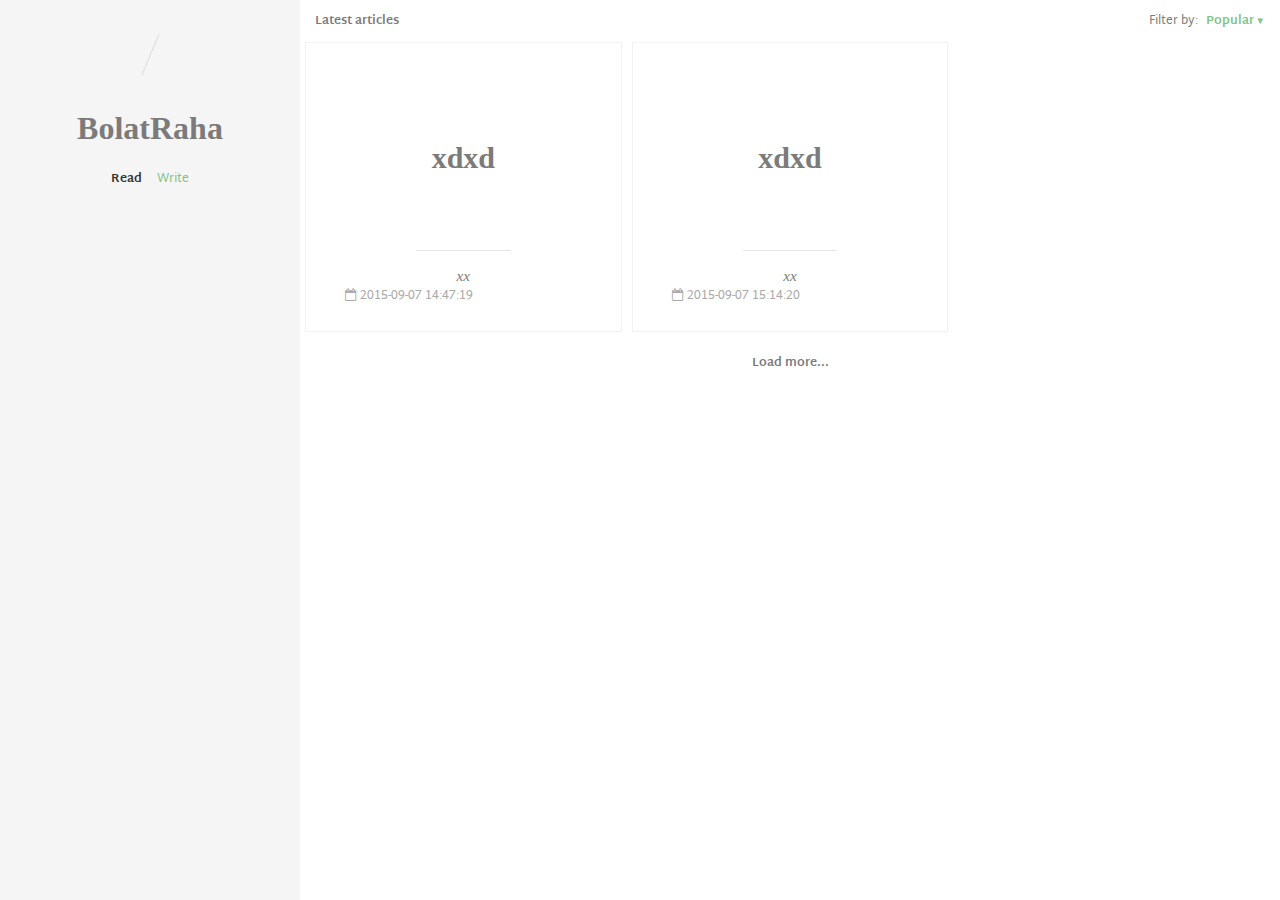
<file: templates/in.html>
<!DOCTYPE html>
<html lang="en" class="no-js">
<head>
    <meta charset="UTF-8"/>
    <meta http-equiv="X-UA-Compatible" content="IE=edge">
    <meta name="viewport" content="width=device-width, initial-scale=1">
    <title>Grid Item Animation Layout - Demo 1</title>
    <meta name="description"
          content="A responsive, magazine-like website layout with a grid item animation effect when opening the content"/>
    <meta name="keywords" content="grid, layout, effect, animated, responsive, magazine, template, web design"/>
    <meta name="author" content="Codrops"/>
    <script src="https://code.jquery.com/jquery-2.1.1.min.js"></script>

    <link rel="stylesheet" type="text/css" href="/static/normalize.css"/>
    <link rel="stylesheet" type="text/css" href="/static/fonts/font-awesome-4.3.0/css/font-awesome.min.css"/>
    <link rel="stylesheet" type="text/css" href="/static/style1.css"/>
    <script src="/static/js/modernizr.custom.js"></script>


    <script type="text/javascript" charset="utf-8">
        


    </script>


</head>
<body>
<div class="container">
    <button id="menu-toggle" class="menu-toggle"><span>Menu</span></button>
    <div id="theSidebar" class="sidebar">
        <button class="close-button fa fa-fw fa-close"></button>
        <div class="codrops-links">

        </div>
        <h1><span>BolatRaha</span></h1>
        <nav class="codrops-demos">
            <a class="current-demo" href="index.html">Read</a>
            <a href="record.html">Write</a>
        </nav>
    </div>
    <div id="theGrid" class="main">
        <section id="hlines" class="grid">
            <header class="top-bar">
						<h2 class="top-bar__headline">Latest articles</h2>
						<div class="filter">
							<span>Filter by:</span>
							<span class="dropdown">Popular</span>
						</div>
					</header>
            
                <a class="grid__item" href="#">
						<h2 class="title title--preview">xdxd</h2>
						<div class="loader"></div>
						<span class="category">xx</span>
						<div class="meta meta--preview">
							<span class="meta__date"><i class="fa fa-calendar-o"></i>2015-09-07 14:47:19</span>
						</div>
					</a>
            
                <a class="grid__item" href="#">
						<h2 class="title title--preview">xdxd</h2>
						<div class="loader"></div>
						<span class="category">xx</span>
						<div class="meta meta--preview">
							<span class="meta__date"><i class="fa fa-calendar-o"></i>2015-09-07 15:14:20</span>
						</div>
					</a>
            
        <footer class="page-meta">
						<span>Load more...</span>
					</footer>
        </section>
        <section class="content">
            <div class="scroll-wrap">
                            

                <article class="content__item">
							<span class="category category--full">xx</span>
							<h2 class="title title--full">xdxd</h2>
							<div class="meta meta--full">
								<span class="meta__author">the</span>
								<span class="meta__date"><i class="fa fa-calendar-o"></i>2015-09-07 14:47:19</span>
							</div>
                                <p>cvfvfvfvfvf</p>
                                </article>
							 

                <article class="content__item">
							<span class="category category--full">xx</span>
							<h2 class="title title--full">xdxd</h2>
							<div class="meta meta--full">
								<span class="meta__author">the</span>
								<span class="meta__date"><i class="fa fa-calendar-o"></i>2015-09-07 15:14:20</span>
							</div>
                                <p>dsdsfdsf</p>
                                </article>
							 


            </div>
            <button class="close-button"><i class="fa fa-close"></i><span>Close</span></button>
        </section>
    </div>
</div>
<!-- /container -->
<script src="/static/js/classie.js"></script>
<script src="/static/js/main.js"></script>
</body>
</html>
</file>
<file: static/style1.css>
@import url(http://fonts.googleapis.com/css?family=Playfair+Display+SC:400italic,700,900|Raleway:500|Martel+Sans:400,700);
@font-face {
  font-weight: normal;
  font-style: normal;
  font-family: 'codropsicons';
  src: url("/static/fonts/codropsicons/codropsicons.eot");
  src: url("/static/fonts/codropsicons/codropsicons.eot?#iefix") format("embedded-opentype"), url("/static/fonts/codropsicons/codropsicons.woff") format("woff"), url("../fonts/codropsicons/codropsicons.ttf") format("truetype"), url("../fonts/codropsicons/codropsicons.svg#codropsicons") format("svg");
}
*, *:after, *:before {
  -webkit-box-sizing: border-box;
  box-sizing: border-box;
}

.clearfix:before, .clearfix:after {
  display: table;
  content: '';
}

.clearfix:after {
  clear: both;
}

body {
  background: #fff;
  color: #7b7b7b;
  font-weight: 400;
  font-size: 16px;
  font-family: "Martel Sans", Arial, sans-serif;
  -webkit-font-smoothing: antialiased;
  -moz-osx-font-smoothing: grayscale;
  overflow: hidden;
  overflow-y: scroll;
  /* force scroll to appear */
}

/* helper class when showing content */
.noscroll {
  overflow: hidden;
}

a {
  outline: none;
  color: #81c483;
  text-decoration: none;
}

a:hover,
a:focus {
  color: #333;
  outline: none;
}

button:focus {
  outline: none;
}

/* Sidebar */
.sidebar {
  text-align: center;
  background: #f5f5f5;
  z-index: 1000;
  position: fixed;
  width: 300px;
  max-width: 100%;
  height: 100%;
  height: 100vh;
  top: 0;
  left: 0;
  padding: 2em 1em;
}

.sidebar h1 {
  margin: 0.75em 0 0;
  font-size: 2em;
  line-height: 1;
  font-family: "Playfair Display", serif;
}

.sidebar h1 span {
  display: block;
}

/* Codrops links */
.codrops-links {
  position: relative;
  display: inline-block;
  text-align: center;
  white-space: nowrap;
  min-height: 45px;
}

.codrops-links::after {
  position: absolute;
  top: 0;
  left: 50%;
  width: 1px;
  height: 100%;
  background: #ddd;
  content: '';
  -webkit-transform: rotate3d(0, 0, 1, 22.5deg);
  transform: rotate3d(0, 0, 1, 22.5deg);
}

.codrops-icon {
  display: inline-block;
  margin: 0.5em;
  padding: 0em 0;
  width: 1.5em;
  text-decoration: none;
}

.codrops-icon span {
  display: none;
}

.codrops-icon:before {
  margin: 0 5px;
  text-transform: none;
  font-weight: normal;
  font-style: normal;
  font-variant: normal;
  font-family: 'codropsicons';
  line-height: 1;
  speak: none;
}

.codrops-icon--drop:before {
  content: "\e001";
}

.codrops-icon--prev:before {
  content: "\e004";
}

/* Demo links */
.codrops-demos {
  margin: 2em 0 0;
  font-size: 0.75em;
}

.codrops-demos a {
  display: inline-block;
  margin: 0 0.5em;
}

.codrops-demos a.current-demo {
  color: #333;
  font-weight: bold;
}

.codrops-demos a.current-demo:focus {
  color: #aaa;
}

.related {
  font-size: 0.85em;
  padding-bottom: 1em;
}

.related h3 {
  margin: 3em 0 0.5em 0;
  font-size: 0.95em;
}

.related a {
  display: block;
  color: inherit;
}

.related a:hover,
.related a:focus {
  color: #414741;
}

/* Main content */
.main {
  position: relative;
  z-index: 50;
}

/* Grid container */
.grid {
  position: relative;
}

/* Overlay */
.grid::after {
  content: '';
  background: rgba(202, 202, 202, 0.2);
  opacity: 0;
  position: absolute;
  pointer-events: none;
  top: 0;
  left: 0;
  width: 100%;
  height: 100%;
  -webkit-transition: opacity 0.5s;
  transition: opacity 0.5s;
}

.view-single .grid::after {
  opacity: 1;
}

/* Top bar above the grid */
.top-bar {
  background: #fff;
  width: 100%;
  line-height: 1;
  padding: 15px 15px 10px;
  display: -webkit-box;
  display: -webkit-flex;
  display: -ms-flexbox;
  display: flex;
  -webkit-align-items: center;
  align-items: center;
}

.top-bar__headline {
  margin: 0;
  font-size: 0.75em;
}

/* Menu button for toggling the sidebar (appears on small screen) */
.menu-toggle {
  position: fixed;
  z-index: 100;
  display: block;
  width: 25px;
  height: 25px;
  top: 14px;
  left: 14px;
  cursor: pointer;
  background: none;
  border: none;
  display: none;
  margin: -2px 15px 0 0;
}

.menu-toggle span {
  position: absolute;
  top: 50%;
  left: 0;
  display: block;
  width: 100%;
  height: 2px;
  background-color: #81c483;
  font-size: 0px;
  -webkit-touch-callout: none;
  -webkit-user-select: none;
  -khtml-user-select: none;
  -moz-user-select: none;
  -ms-user-select: none;
  user-select: none;
}

.menu-toggle span:before,
.menu-toggle span:after {
  position: absolute;
  left: 0;
  width: 100%;
  height: 100%;
  background: #81c483;
  content: '';
}

.menu-toggle span:before {
  -webkit-transform: translateY(-7px);
  transform: translateY(-7px);
}

.menu-toggle span:after {
  -webkit-transform: translateY(7px);
  transform: translateY(7px);
}

/* Filter/dropdown dummy on the right */
.filter {
  text-align: right;
  font-size: 0.75em;
  margin-left: auto;
}

.dropdown {
  font-weight: bold;
  margin-left: 5px;
  cursor: pointer;
  color: #81c483;
}

.dropdown::after {
  content: '\25BC';
  margin-left: 2px;
  font-size: 80%;
}

/* Grid item */
.grid__item {
  padding: 45px 55px 30px;
  position: relative;
  color: inherit;
  background: #fff;
  min-height: 300px;
  cursor: pointer;
  text-align: center;
  display: -webkit-box;
  display: -webkit-flex;
  display: -ms-flexbox;
  display: flex;
  -webkit-box-direction: normal;
  -webkit-box-orient: vertical;
  -webkit-flex-direction: column;
  -ms-flex-direction: column;
  flex-direction: column;
  -webkit-justify-content: center;
  justify-content: center;
}

/* Grid item "border" */
.grid__item::before {
  position: absolute;
  content: '';
  top: 0px;
  right: 55px;
  bottom: 0px;
  left: 55px;
  border-bottom: 1px solid rgba(74, 74, 74, 0.075);
}

.grid__item * {
  z-index: 10;
}

/* grid item element and full content element styles */
.title {
  margin: 0;
  font-size: 1.875em;
  font-family: "Playfair Display", serif;
  text-align: center;
}

.title--preview {
  -webkit-flex: 1;
  flex: 1;
  display: -webkit-flex;
  display: flex;
  -webkit-align-items: center;
  align-items: center;
  -webkit-justify-content: center;
  justify-content: center;
  width: 100%;
}

.loader {
  height: 1px;
  width: 40%;
  margin: 1em auto;
  position: relative;
  background: rgba(0, 0, 0, 0.1);
}

.loader::before {
  content: '';
  position: absolute;
  width: 100%;
  height: 3px;
  background: #a4e7ad;
  left: 0;
  top: -1px;
  -webkit-transform: scale3d(0, 1, 1);
  transform: scale3d(0, 1, 1);
  -webkit-transform-origin: 0% 50%;
  transform-origin: 0% 50%;
}

.grid__item--loading .loader::before {
  -webkit-transition: -webkit-transform 1s;
  transition: transform 1s;
  -webkit-transition-timing-function: cubic-bezier(0.165, 0.84, 0.44, 1);
  transition-timing-function: cubic-bezier(0.165, 0.84, 0.44, 1);
  -webkit-transform: scale3d(1, 1, 1);
  transform: scale3d(1, 1, 1);
}

.category {
  margin: 0;
  position: relative;
  font-size: 0.95em;
  font-style: italic;
  font-family: "Playfair Display", serif;
  text-align: center;
  display: block;
}

.title--preview,
.loader,
.category {
  -webkit-transition: -webkit-transform 0.2s, opacity 0.2s;
  transition: transform 0.2s, opacity 0.2s;
  -webkit-transition-timing-function: cubic-bezier(0.7, 0, 0.3, 1);
  transition-timing-function: cubic-bezier(0.7, 0, 0.3, 1);
}

/* closing (delays) */
.title--preview {
  -webkit-transition-delay: 0.15s;
  transition-delay: 0.15s;
}

.loader {
  -webkit-transition-delay: 0.1s;
  transition-delay: 0.1s;
}

.grid__item .category {
  -webkit-transition-delay: 0s;
  transition-delay: 0s;
}

/* opening */
.grid__item--animate .title--preview {
  -webkit-transition-delay: 0s;
  transition-delay: 0s;
  opacity: 0;
  -webkit-transform: translate3d(0, -20px, 0);
  transform: translate3d(0, -20px, 0);
}

.grid__item--animate .loader {
  -webkit-transition-delay: 0.1s;
  transition-delay: 0.1s;
  opacity: 0;
  -webkit-transform: translate3d(0, -30px, 0);
  transform: translate3d(0, -30px, 0);
}

.grid__item--animate .category {
  -webkit-transition-delay: 0.15s;
  transition-delay: 0.15s;
  opacity: 0;
  -webkit-transform: translate3d(0, -40px, 0);
  transform: translate3d(0, -40px, 0);
}

.meta {
  font-size: 0.765em;
  text-align: left;
}

.meta .fa {
  margin-right: 4px;
}

.meta:before, .meta:after {
  display: table;
  content: '';
}

.meta:after {
  clear: both;
}

.meta__avatar {
  display: block;
  border-radius: 50%;
  margin: 2em auto;
}

.meta--preview .meta__avatar {
  -webkit-filter: grayscale(50%);
  filter: grayscale(50%);
}

.grid__item:hover .meta--preview .meta__avatar,
.grid__item:focus .meta--preview .meta__avatar {
  -webkit-filter: none;
  filter: none;
}

.meta__date,
.meta__reading-time {
  display: block;
  float: left;
  color: #aaa;
}

.meta__reading-time {
  text-align: right;
  float: right;
}

.meta__misc {
  display: block;
  clear: both;
  text-align: left;
  padding: 5px 0;
}

.meta__misc--seperator {
  padding: 20px 0 0;
  margin: 65px 0 0;
  border-top: 1px solid #f5f5f5;
}

.article-nav {
  display: -webkit-flex;
  display: flex;
  -webkit-justify-content: space-between;
  justify-content: space-between;
}

.article-nav button {
  border: none;
  color: #81c483;
  background: none;
}

.article-nav button:hover {
  color: #333;
}

.meta--preview .meta__avatar,
.meta--preview .meta__date,
.meta--preview .meta__reading-time {
  -webkit-transition: -webkit-transform 0.3s, opacity 0.3s;
  transition: transform 0.3s, opacity 0.3s;
  -webkit-transition-timing-function: cubic-bezier(0.2, 1, 0.3, 1);
  transition-timing-function: cubic-bezier(0.2, 1, 0.3, 1);
}

.grid__item--loading .meta__avatar {
  -webkit-transition-delay: 0.1s;
  transition-delay: 0.1s;
}

.grid__item--loading .meta__date {
  -webkit-transition-delay: 0.17s;
  transition-delay: 0.17s;
}

.grid__item--loading .meta__reading-time {
  -webkit-transition-delay: 0.24s;
  transition-delay: 0.24s;
}

.grid__item--loading .meta__avatar,
.grid__item--loading .meta__date,
.grid__item--loading .meta__reading-time {
  -webkit-transform: scale3d(0.5, 0.5, 1);
  transform: scale3d(0.5, 0.5, 1);
  opacity: 0;
}

/* Grid footer */
.page-meta {
  width: 100%;
  background: #fff;
  width: 100%;
  padding: 15px 15px 10px;
  text-align: center;
  font-size: 0.75em;
  font-weight: bold;
  cursor: default;
}

/* Placeholder element (dummy that gets animated when we click on an item) */
.placeholder {
  pointer-events: none;
  position: absolute;
  width: calc(100% + 5px);
  height: calc(100vh + 5px);
  z-index: 100;
  top: 0;
  left: 0;
  background: #fff;
  -webkit-transform-origin: 0 0;
  transform-origin: 0 0;
}

.placeholder.placeholder--trans-in {
  -webkit-transition: -webkit-transform 0.5s;
  transition: transform 0.5s;
  -webkit-transition-timing-function: cubic-bezier(0.165, 0.84, 0.44, 1);
  transition-timing-function: cubic-bezier(0.165, 0.84, 0.44, 1);
}

.placeholder.placeholder--trans-out {
  -webkit-transition: -webkit-transform 0.5s;
  transition: transform 0.5s;
}

/* main content */
.content {
  position: absolute;
  top: 0;
  left: 0;
  width: 100%;
  pointer-events: none;
  height: 0;
  /* Avoid second scroll bar in Chrome! */
  visibility: hidden;
  z-index: 400;
  overflow: hidden;
}

.content.content--show {
  height: 100vh;
  pointer-events: auto;
  visibility: visible;
}

/* scroll helper wrap */
.scroll-wrap {
  position: absolute;
  width: 100%;
  height: 100%;
  left: 0;
  top: 0;
  z-index: 1;
  overflow-y: scroll;
  -webkit-overflow-scrolling: touch;
}

/* single content item */
.content__item {
  position: absolute;
  top: 0;
  width: 100%;
  overflow: hidden;
  height: 0;
  opacity: 0;
  padding: 60px 60px 80px 60px;
  pointer-events: none;
  font-size: 0.85em;
}
.content__item p {
  max-width: 1200px;
  margin: 1em auto;
  text-align: justify;
}
.content__item p:first-of-type {
  font-size: 1.35em;
}

.content__item.content__item--show {
  height: auto;
  min-height: 100vh;
  opacity: 1;
  pointer-events: auto;
  -webkit-transition: opacity 0.6s;
  transition: opacity 0.6s;
}

/* content elements */
.category--full {
  font-size: 1.25em;
  margin-bottom: 20px;
  color: #81c483;
}

.title--full {
  font-size: 3.25em;
}

.meta--full {
  font-size: 1em;
  margin: 0 auto 2em;
  max-width: 1200px;
}
.meta--full .meta__author {
  display: block;
  text-align: center;
  font-weight: bold;
  margin-bottom: 20px;
}
.meta--full .meta__author::before {
  content: 'by ';
  font-weight: normal;
}
.meta--full .meta__category {
  font-style: italic;
  float: left;
  margin: 0 5px;
  font-family: "Playfair Display", serif;
}
.meta--full .meta__category::before {
  content: "in ";
}
.meta--full .meta__avatar {
  margin: 1em auto;
}

.category--full,
.title--full,
.meta--full .meta__avatar,
.meta--full .meta__author,
.meta--full .meta__date,
.meta--full .meta__reading-time {
  opacity: 0;
}

.content__item p {
  opacity: 0;
}

.category--full,
.title--full {
  -webkit-transform: translate3d(0, 40px, 0);
  transform: translate3d(0, 40px, 0);
}

.meta--full .meta__avatar,
.meta--full .meta__author,
.meta--full .meta__date,
.meta--full .meta__reading-time {
  -webkit-transform: scale3d(0.5, 0.5, 1);
  transform: scale3d(0.5, 0.5, 1);
}

.content__item--show .category--full,
.content__item--show .title--full,
.content__item--show .meta--full .meta__avatar,
.content__item--show .meta--full .meta__author,
.content__item--show .meta--full .meta__date,
.content__item--show .meta--full .meta__reading-time {
  opacity: 1;
  -webkit-transform: translate3d(0, 0, 0);
  transform: translate3d(0, 0, 0);
  -webkit-transition: -webkit-transform 0.3s, opacity 0.3s;
  transition: transform 0.3s, opacity 0.3s;
  -webkit-transition-timing-function: cubic-bezier(0.2, 1, 0.3, 1);
  transition-timing-function: cubic-bezier(0.2, 1, 0.3, 1);
}

.content__item--show .category--full,
.content__item--show .title--full {
  -webkit-transition-timing-function: ease-out;
  transition-timing-function: ease-out;
}

.content__item--show .title--full {
  -webkit-transition-delay: 0.05s;
  transition-delay: 0.05s;
}

.content__item--show .meta--full .meta__avatar {
  -webkit-transition-delay: 0.2s;
  transition-delay: 0.2s;
}

.content__item--show .meta--full .meta__date {
  -webkit-transition-delay: 0.27s;
  transition-delay: 0.27s;
}

.content__item--show .meta--full .meta__reading-time {
  -webkit-transition-delay: 0.34s;
  transition-delay: 0.34s;
}

.content__item--show.content__item p {
  opacity: 1;
  -webkit-transition: opacity 0.5s 0.25s;
  transition: opacity 0.5s 0.25s;
}

/* close button (for content and sidebar) */
.close-button {
  position: absolute;
  border: none;
  background: none;
  margin: 0;
  z-index: 100;
  top: 0;
  right: 0;
  font-size: 18px;
  color: #ddd;
  cursor: pointer;
  pointer-events: none;
  padding: 20px 30px;
  opacity: 0;
  -webkit-touch-callout: none;
  -webkit-user-select: none;
  -khtml-user-select: none;
  -moz-user-select: none;
  -ms-user-select: none;
  user-select: none;
  -webkit-transition: opacity 0.3s;
  transition: opacity 0.3s;
}

.close-button span {
  display: none;
}

.close-button:hover {
  color: #7b7b7b;
}

/* show class for content close button */
.close-button--show {
  opacity: 1;
  pointer-events: auto;
}

/* Viewport sizes based on column number and sidebar */
/* 1 column */
/* 2 columns */
/* 3 columns */
/* 4 columns */
/* 5 columns */
/* 6 columns */
@media screen and (min-width: 600px) {
  html,
  body,
  .container,
  .main {
    height: 100vh;
  }

  .main {
    height: 100%;
    margin-left: 300px;
  }

  .content__item {
    font-size: 1em;
  }

  .grid__item {
    padding: 45px 45px 30px;
  }

  /* Demo ad */
  body #cdawrap {
    right: auto;
    left: 30px;
    top: auto;
    bottom: 0;
    background: none;
    border: none;
    width: 240px;
    background: #f5f5f5;
  }

  body #cdawrap .carbon-text {
    color: #7b7b7b;
  }

  body #cdawrap a.carbon-poweredby {
    color: #7883C4;
  }

  body #cdawrap a:hover.carbon-poweredby {
    color: #333;
  }

  body #cdawrap #cda-remove {
    display: none;
  }
}
@media screen and (min-width: 900px) {
  .grid {
    display: -webkit-box;
    display: -webkit-flex;
    display: -ms-flexbox;
    display: flex;
    -webkit-flex-wrap: wrap;
    -ms-flex-wrap: wrap;
    flex-wrap: wrap;
  }

  /* 2 columns */
  .grid__item {
    width: 50%;
    border: none;
  }

  .grid__item::before {
    top: 5px;
    right: 5px;
    bottom: 5px;
    left: 5px;
    border: 1px solid rgba(74, 74, 74, 0.075);
    -webkit-transition: opacity 0.3s;
    transition: opacity 0.3s;
  }

  .grid__item:hover::before,
  .grid__item:focus::before {
    border: 3px solid rgba(129, 196, 131, 0.5);
  }

  .grid__item--loading.grid__item::before {
    opacity: 0;
  }
}
@media screen and (min-width: 1200px) {
  /* 3 columns */
  .grid__item {
    width: 33.333%;
  }
}
@media screen and (min-width: 1500px) {
  /* 4 columns */
  .grid__item {
    width: 25%;
  }
}
@media screen and (min-width: 1800px) {
  /* 5 columns */
  .grid__item {
    width: 20%;
  }
}
@media screen and (min-width: 2100px) {
  /* 6 columns */
  .grid__item {
    width: 16.66%;
  }
}
/* small screen changes for sidebar (it becomes an off-canvas menu) */
@media screen and (max-width: 599px) {
  .sidebar {
    -webkit-transform: translate3d(-100%, 0, 0);
    transform: translate3d(-100%, 0, 0);
    -webkit-transition: -webkit-transform 0.3s;
    transition: -webkit-transform 0.3s;
  }

  .sidebar.sidebar--open {
    -webkit-transform: translate3d(0, 0, 0);
    transform: translate3d(0, 0, 0);
  }

  .sidebar.sidebar--open ~ .main {
    pointer-events: none;
  }

  .top-bar {
    padding: 22px 15px 10px 60px;
  }

  .menu-toggle {
    display: inline-block;
  }

  .sidebar .close-button {
    opacity: 1;
    pointer-events: auto;
  }

  .title--full {
    font-size: 2em;
  }

  .content__item {
    padding: 80px 20px 40px;
  }

  .content .close-button {
    padding: 10px 20px;
  }

  .content .close-button::before {
    content: '';
    position: absolute;
    top: 0;
    right: 0;
    background: #fff;
    border-bottom: 1px solid #f5f5f5;
    width: 100vw;
    height: 50px;
    pointer-events: none;
    z-index: -1;
  }
}
@media screen and (max-height: 580px) {
  body #cdawrap {
    display: none;
  }
}

/*# sourceMappingURL=style1.css.map */
</file>
